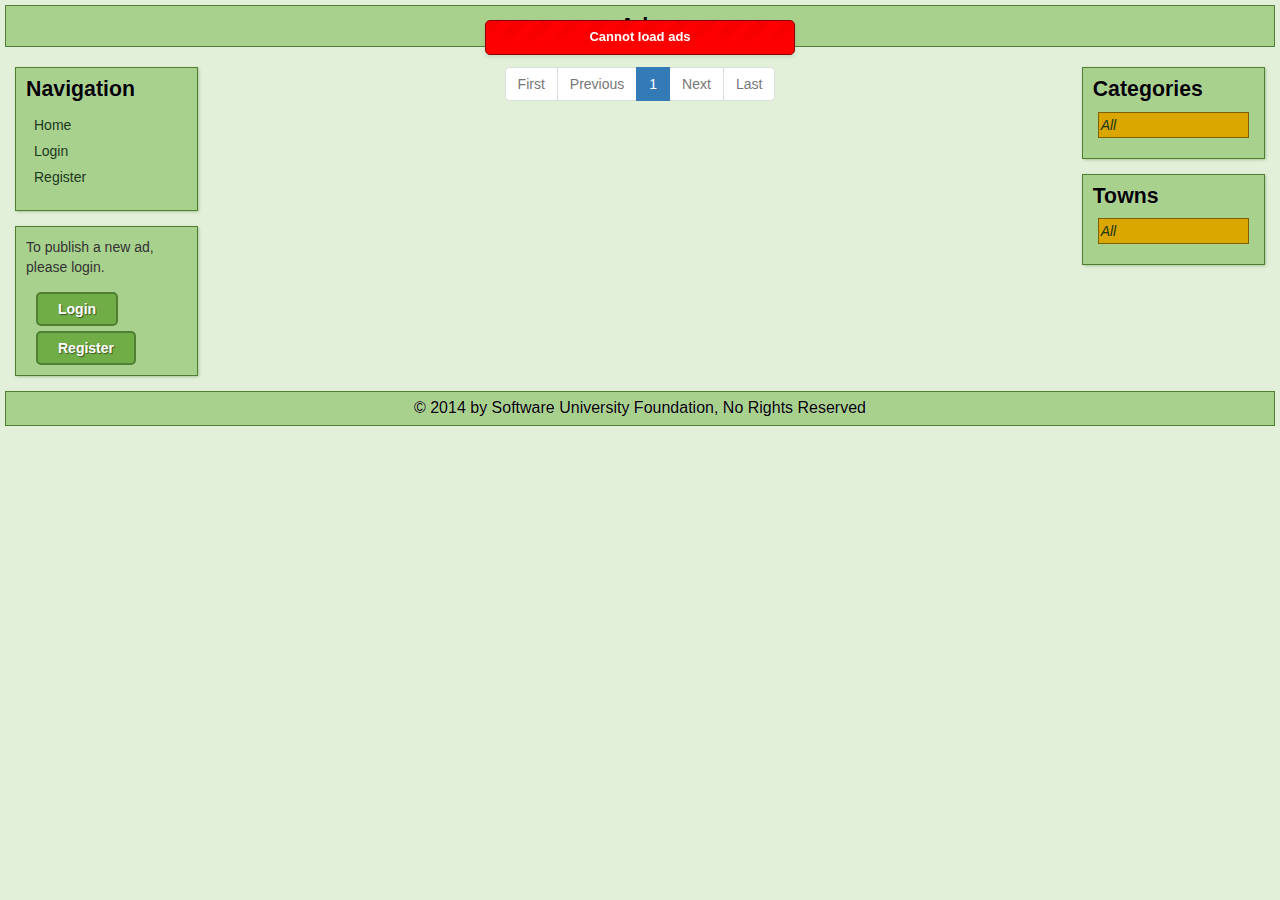
<file: 6. Register-User-Skeleton/app/index.html>
<!DOCTYPE html>

<html ng-app="app" ng-controller="AppController">

<head>
    <!-- Load CSS files -->
    <link rel="stylesheet" href="css/bootstrap.css" />
    <link rel="stylesheet" href="css/bootstrap-theme.css" />
    <link rel="stylesheet" href="css/app.css" />

    <meta charset="utf-8">
    <title>Ads</title>
</head>

<body>

<header id="app-header">
    <div ng-include="'templates/partial/header.html'"></div>
</header>

<div id='app-content'>
    <div class='col-md-2 sidebar'>
        <div ng-include="'templates/partial/left-sidebar.html'"></div>
    </div>

    <div class='col-md-8' ng-view>
    </div>

    <div class='col-md-2 sidebar' ng-controller="RightSidebarController">
        <div ng-include="'templates/partial/right-sidebar.html'"></div>
    </div>
</div>

<footer id="app-footer">
    &copy; 2014 by Software University Foundation, No Rights Reserved
</footer>

<!-- Load app libraries -->
<script src="lib/angular/angular.js"></script>
<script src="lib/angular/angular-route.js"></script>
<script src="lib/angular/angular-resource.js"></script>
<script src="lib/jquery/jquery-2.1.3.js"></script>
<script src="lib/jquery.noty/jquery.noty.js"></script>
<script src="lib/bootstrap/bootstrap-3.1.1.js"></script>
<script src="lib/ui.bootstrap/ui.bootstrap.pagination-0.12.0.js"></script>

<!-- Load app source code: main script, services, controllers, etc. -->
<script src="js/app.js"></script>

<script src="js/services/adsServices.js"></script>
<script src="js/services/authService.js"></script>
<script src="js/services/notifyService.js"></script>

<script src="js/controllers/AppController.js"></script>
<script src="js/controllers/HomeController.js"></script>
<script src="js/controllers/RightSidebarController.js"></script>
<script src="js/controllers/LoginController.js"></script>
<script src="js/controllers/RegisterController.js"></script>

</body>

</html>
</file>
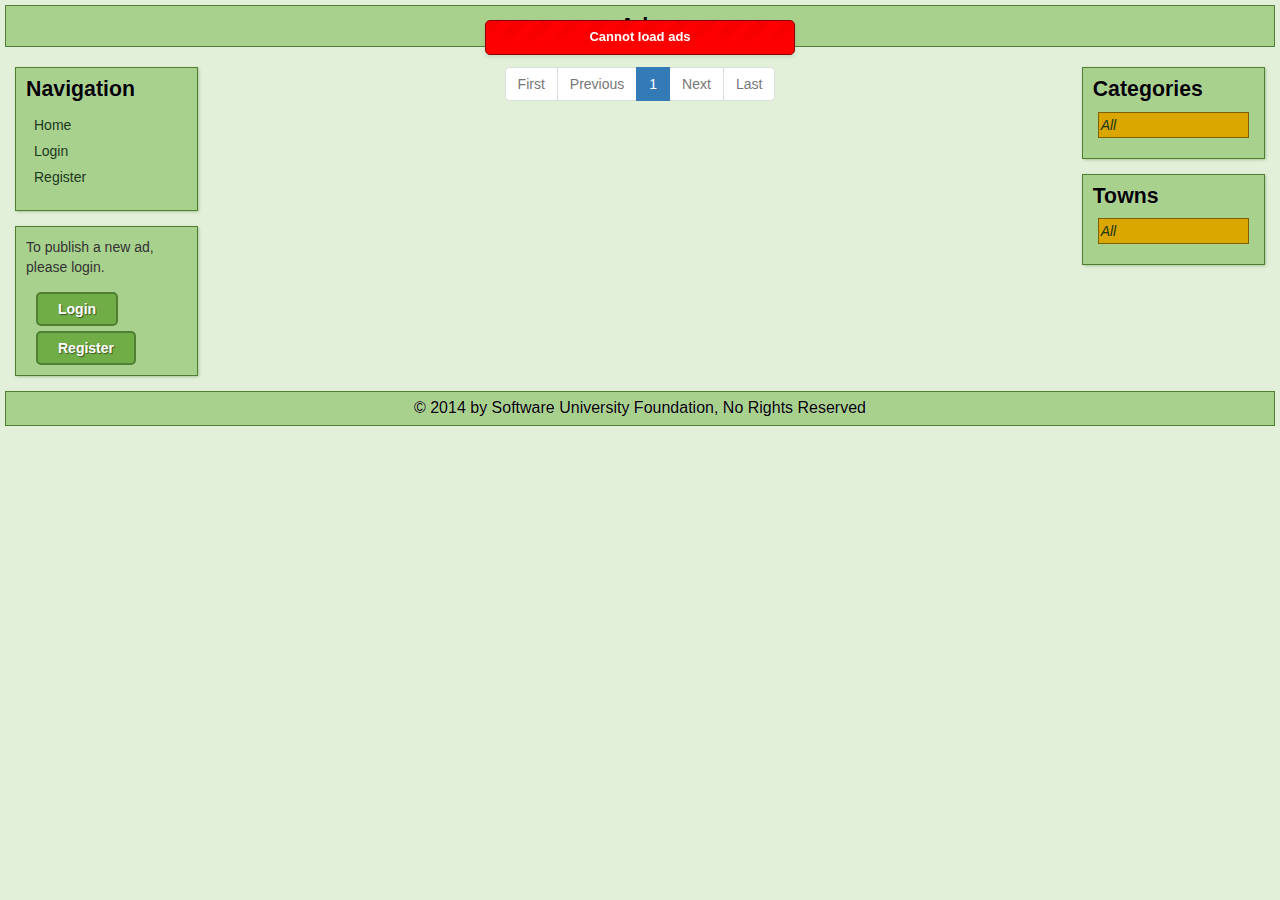
<file: AdsAngularJSProject/app/index.html>
<!DOCTYPE html>
<html ng-app="app" ng-controller="AppController">
    <head>
        <!-- Load CSS files -->
        <link rel="stylesheet" href="css/bootstrap.css" />
        <link rel="stylesheet" href="css/bootstrap-theme.css" />
        <link rel="stylesheet" href="css/app.css" />
        <meta charset="utf-8">
        <title>Ads</title>
    </head>
    <body>
        <header id="app-header">
            <div ng-include="'templates/partial/header.html'"></div>
        </header>

        <div id='app-content'>
            <div class='col-md-2 sidebar'>
                <div ng-include="'templates/partial/left-sidebar.html'"></div>
                
            </div>

             <div class='col-md-8' ng-view>
            </div> 
            
            <div class='col-md-2 sidebar' ng-controller="RightSidebarController">
                <div ng-include="'templates/partial/right-sidebar.html'"></div>
            </div>
        </div>

        <footer id="app-footer">
            &copy; 2014 by Software University Foundation, No Rights Reserved
        </footer>

        <!-- Load app libraries -->
        <script src="lib/angular/angular.js"></script>
        <script src="lib/angular/angular-route.js"></script>
        <script src="lib/angular/angular-ui-router.js"></script>
        <script src="lib/angular/angular-resource.js"></script>
        <script src="lib/jquery/jquery-2.1.3.js"></script>
        <script src="lib/jquery.noty/jquery.noty.js"></script>
        <script src="lib/bootstrap/bootstrap-3.1.1.js"></script>
        <script src="lib/ui.bootstrap/ui.bootstrap.pagination-0.12.0.js"></script>


        <!-- Load app source code: main script, services, controllers, etc. -->
        <script src="js/app.js"></script>
        <script src="js/services/adsServices.js"></script>
        <script src="js/services/authService.js"></script>
        <script src="js/services/notifyService.js"></script>
        <script src="js/services/userService.js"></script> <!-- Module 7-->
        <script src="js/controllers/AppController.js"></script>
        <script src="js/controllers/HomeController.js"></script>
        <script src="js/controllers/RightSidebarController.js"></script>
        <script src="js/controllers/LoginController.js"></script>
        <script src="js/controllers/RegisterController.js"></script>
        <script src="js/controllers/UserPublishNewAdController.js"></script>
        <script src="js/controllers/MyAdsController.js"></script> <!-- Module 7-->
    </body>
</html>
</file>
<file: 6. Register-User-Skeleton/app/css/app.css>
body {
    font-family: Calibri, Arial, serif;
    background-color: #E2F0D9;
}

#app-header {
    background-color: #A9D18E;
    border: #507E32 1px solid;
    text-align: center;
    padding: 5px;
    font-size: 16pt;
    font-weight: bold;
    color: black;
    text-shadow: rgba(255, 255, 255, 0.5) 0.5px 0.5px 1px;
    margin: 5px;
}

#app-header .user-area {
    float: right;
    font-size: 11pt;
    font-weight: normal;
    margin: 5px 5px 0 0;
}

#app-header .user-area span {
    margin-right: 15px;
}

#app-footer {
    clear: both;
    background-color: #A9D18E;
    border: #507E32 1px solid;
    text-align: center;
    padding: 5px;
    font-size: 12pt;
    font-weight: normal;
    color: black;
    text-shadow: rgba(255, 255, 255, 0.5) 0.3px 0.3px 1px;
    margin: 5px;
}

ul.pagination {
    display: table;
    margin: 15px auto;
}

ul.ads {
    padding: 0;
}

ul.ads li {
    list-style-type: none;
}

.box {
    width: 100%;
    display: block;
    background: #A9D18E;
    border: #507E32 1px solid;
    margin: 15px 0;
    padding: 10px;
    box-shadow: rgba(80, 126, 50, 0.5) 0.5px 0.5px 3px;
}

.box h1 {
    margin: 0 0 10px 0;
    font-size: 18pt;
    font-weight: bold;
    color: black;
    text-shadow: rgba(255, 255, 255, 0.5) 0.3px 0.3px 1px;
}

.box h2 {
    margin: 0 0 10px 0;
    font-size: 16pt;
    font-weight: bold;
    color: black;
    text-shadow: rgba(255, 255, 255, 0.5) 0.3px 0.3px 1px;
}

ul.sidebar-menu {
    padding: 0px 5px;
}

ul.sidebar-menu li {
    list-style-type: none;
    cursor: pointer;
    border: 1px solid rgba(0,0,0,0);
    padding: 2px;
    color: #1c381c;
}

ul.sidebar-menu li:hover {
    background: #9ec684; ;
}

ul.sidebar-menu li.special {
    font-style: italic;
}

ul.sidebar-menu li.selected {
    background: #DAA600;
    border: 1px solid #7F6000;
}

ul.sidebar-menu li a, ul.sidebar-menu li a:focus {
    outline: none;
    display: block;
    text-decoration: none;
    color: #1c381c;
}

.button, .button:focus {
    color: white;
    font-size: 14px;
    font-weight: bold;
    text-shadow: rgba(0, 0, 0, 0.5) 1px 1px 1px;
    background: #70AD47;
    border: 2px solid #507E32;
    border-radius: 5px;
    text-decoration: none;
    padding: 5px 20px;
    display: inline-block;
    margin: 5px 10px 0px 10px;
    outline: none;
}

.button:hover {
    background: #87c649;
    border: 2px solid #649636;
    text-decoration: none;
    color: white;
    text-shadow: rgba(0, 0, 0, 0.5) 1px 1px 1px;
    cursor: pointer;
}

.link {
    color: #2E75B6;
    text-decoration: none;
    padding: 0;
    border-bottom: 1px dotted #2E75B6;
    cursor: pointer;
}

.link:hover {
    color: #29619d;
    text-decoration: none;
}

.no-data {
    font-size: 18px;
}

.image-box {
    width: 150px;
    height: 150px;
    display: inline-block;
    border: 1px solid rgba(100, 155, 63, 0.51);
    text-align: center;
}

.image-box:before
{
    content: '';
    height: 100%;
    display: inline-block;
    vertical-align: middle;
}

.image-box img, .image-box p {
    max-width: 100%;
    max-height: 100%;
    display: inline-block;
    vertical-align: middle;
}

.ad-image {
    max-width: 150px;
    max-height: 150px;
}
</file>
<file: AdsAngularJSProject/app/css/app.css>
body {
    font-family: Calibri, Arial, serif;
    background-color: #E2F0D9;
}

#app-header {
    background-color: #A9D18E;
    border: #507E32 1px solid;
    text-align: center;
    padding: 5px;
    font-size: 16pt;
    font-weight: bold;
    color: black;
    text-shadow: rgba(255, 255, 255, 0.5) 0.5px 0.5px 1px;
    margin: 5px;
}

#app-header .user-area {
    float: right;
    font-size: 11pt;
    font-weight: normal;
    margin: 5px 5px 0 0;
}

#app-header .user-area span {
    margin-right: 15px;
}

#app-footer {
    clear: both;
    background-color: #A9D18E;
    border: #507E32 1px solid;
    text-align: center;
    padding: 5px;
    font-size: 12pt;
    font-weight: normal;
    color: black;
    text-shadow: rgba(255, 255, 255, 0.5) 0.3px 0.3px 1px;
    margin: 5px;
}

ul.pagination {
    display: table;
    margin: 15px auto;
}

ul.ads {
    padding: 0;
}

ul.ads li {
    list-style-type: none;
}

.box {
    width: 100%;
    height: 100%;
    display: block;
    background: #A9D18E;
    border: #507E32 1px solid;
    margin: 15px 0;
    padding: 10px;
    box-shadow: rgba(80, 126, 50, 0.5) 0.5px 0.5px 3px;
}

.box h1 {
    margin: 0 0 10px 0;
    font-size: 18pt;
    font-weight: bold;
    color: black;
    text-shadow: rgba(255, 255, 255, 0.5) 0.3px 0.3px 1px;
}

.box h2 {
    margin: 0 0 10px 0;
    font-size: 16pt;
    font-weight: bold;
    color: black;
    text-shadow: rgba(255, 255, 255, 0.5) 0.3px 0.3px 1px;
}

ul.sidebar-menu {
    padding: 0px 5px;
}

ul.sidebar-menu li {
    list-style-type: none;
    cursor: pointer;
    border: 1px solid rgba(0,0,0,0);
    padding: 2px;
    color: #1c381c;
}

ul.sidebar-menu li:hover {
    background: #9ec684; ;
}

ul.sidebar-menu li.special {
    font-style: italic;
}

ul.sidebar-menu li.selected {
    background: #DAA600;
    border: 1px solid #7F6000;
}

ul.sidebar-menu li a, ul.sidebar-menu li a:focus {
    outline: none;
    display: block;
    text-decoration: none;
    color: #1c381c;
}

.button, .button:focus {
    color: white;
    font-size: 14px;
    font-weight: bold;
    text-shadow: rgba(0, 0, 0, 0.5) 1px 1px 1px;
    background: #70AD47;
    border: 2px solid #507E32;
    border-radius: 5px;
    text-decoration: none;
    padding: 5px 20px;
    display: inline-block;
    margin: 5px 10px 0px 10px;
    outline: none;
}

.button:hover {
    background: #87c649;
    border: 2px solid #649636;
    text-decoration: none;
    color: white;
    text-shadow: rgba(0, 0, 0, 0.5) 1px 1px 1px;
    cursor: pointer;
}

.link {
    color: #2E75B6;
    text-decoration: none;
    padding: 0;
    border-bottom: 1px dotted #2E75B6;
    cursor: pointer;
}

.link:hover {
    color: #29619d;
    text-decoration: none;
}

.no-data {
    font-size: 18px;
}

.image-box {
    width: 150px;
    height: 150px;
    display: inline-block;
    border: 1px solid rgba(100, 155, 63, 0.51);
    text-align: center;
}

.image-box:before
{
    content: '';
    height: 100%;
    display: inline-block;
    vertical-align: middle;
}

.image-box img, .image-box p {
    max-width: 100%;
    max-height: 100%;
    display: inline-block;
    vertical-align: middle;
}

.ad-image {
    max-width: 150px;
    max-height: 150px;
}

/*
MY CSS
*/
#deactivate{
    float: right;
    
}
</file>
